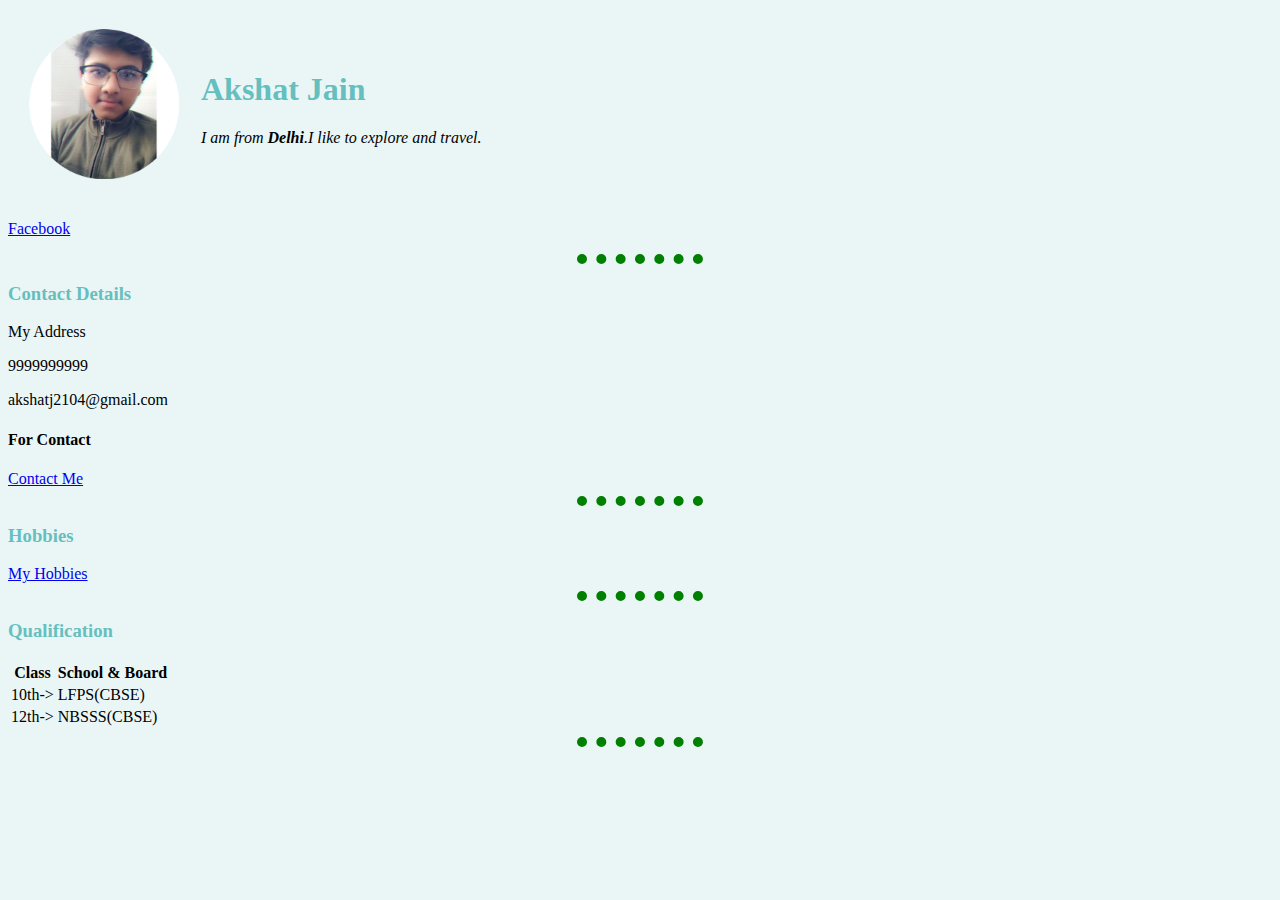
<file: index.html>
<!DOCTYPE html>
<html lang="en" dir="ltr">
<head>
<meta charset="utf-8">
<title>Akshat's Personal Site</title>
<link rel="stylesheet" href="css/styles.css">
<style>
  img{
    height: 150px
  }
</style>
</head>
<body>
  <table cellspacing="20">
    <tr>
      <td>
      <img src="images\akshat.png"alt="Akshat Profile Picture">
      </td>
      <td>
        <h1>Akshat Jain</h1>
      <p><em>I am from <strong>Delhi</strong>.I like to explore and travel.</em></p>
</td>
    </tr>
  </table>
<p><a href="https://www.facebook.com/">Facebook</a></p>
<hr>
<h3>Contact Details</h3>
<p>My Address</p>
<p>9999999999</p>
<p>akshatj2104@gmail.com</p>
<h4>For Contact</h4>
<a href="contact-me.html">Contact Me</a><br>
<hr>
<h3>Hobbies</h3>
<a href="hobbies.html">My Hobbies</a>
<hr>
<h3>Qualification</h3>
<table>
<thead>
<tr>
  <th>Class </th>
  <th>School & Board</th>
</tr>
</thead>
<tbody>
  <tr>
    <td>10th-></td>
    <td>LFPS(CBSE)</td>
  </tr>
  <tr>
    <td>12th-></td>
    <td>NBSSS(CBSE)</td>
  </tr>
  </tbody>
<table cellspacing="2">
  <hr>
</table>
</html>
</file>
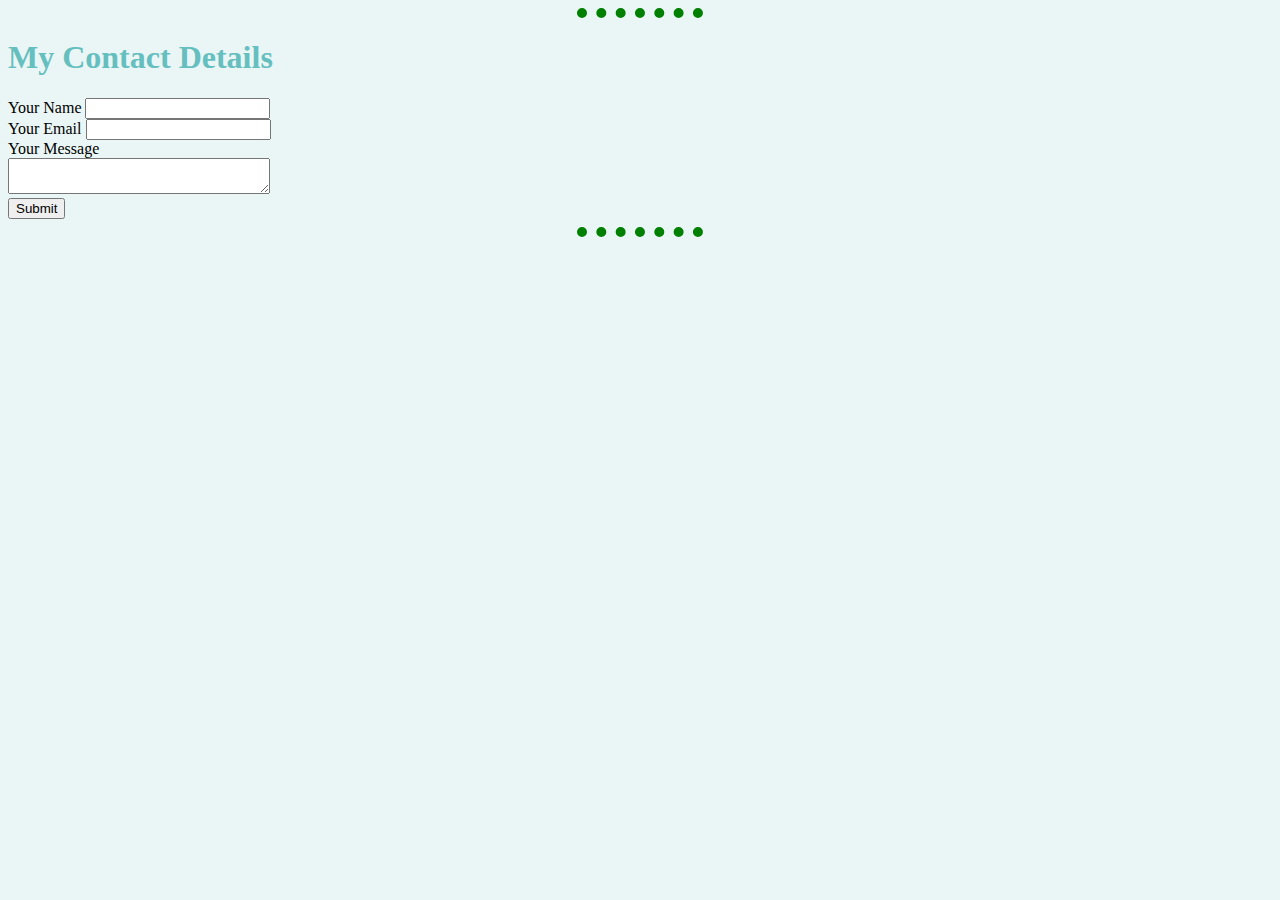
<file: contact-me.html>
<!DOCTYPE html>
<html lang="en" dir="ltr">
  <head>
    <meta charset="utf-8">
    <hr>
    <title>Contact-me</title>
    <link rel="stylesheet" href="css/styles.css">
  </head>
  <body>
    <h1>My Contact Details</h1>
    <form class="" action=<a href="mailto:akshatj2104@gmail.com?subject=feedback> method="post" enctype="text/plain">
      <label>Your Name</label>
      <input type="text" name="yourName" value=""><br>
      <label>Your Email</label>
      <input type="text" name="yourEnail" value=""><br>
      <label>Your Message</label><br>
      <textarea name="yourMessage rows="8" cols="30"></textarea><br>
      <input type="Submit" name="">
    </form>
    <hr>
  </body>
</html>
</file>
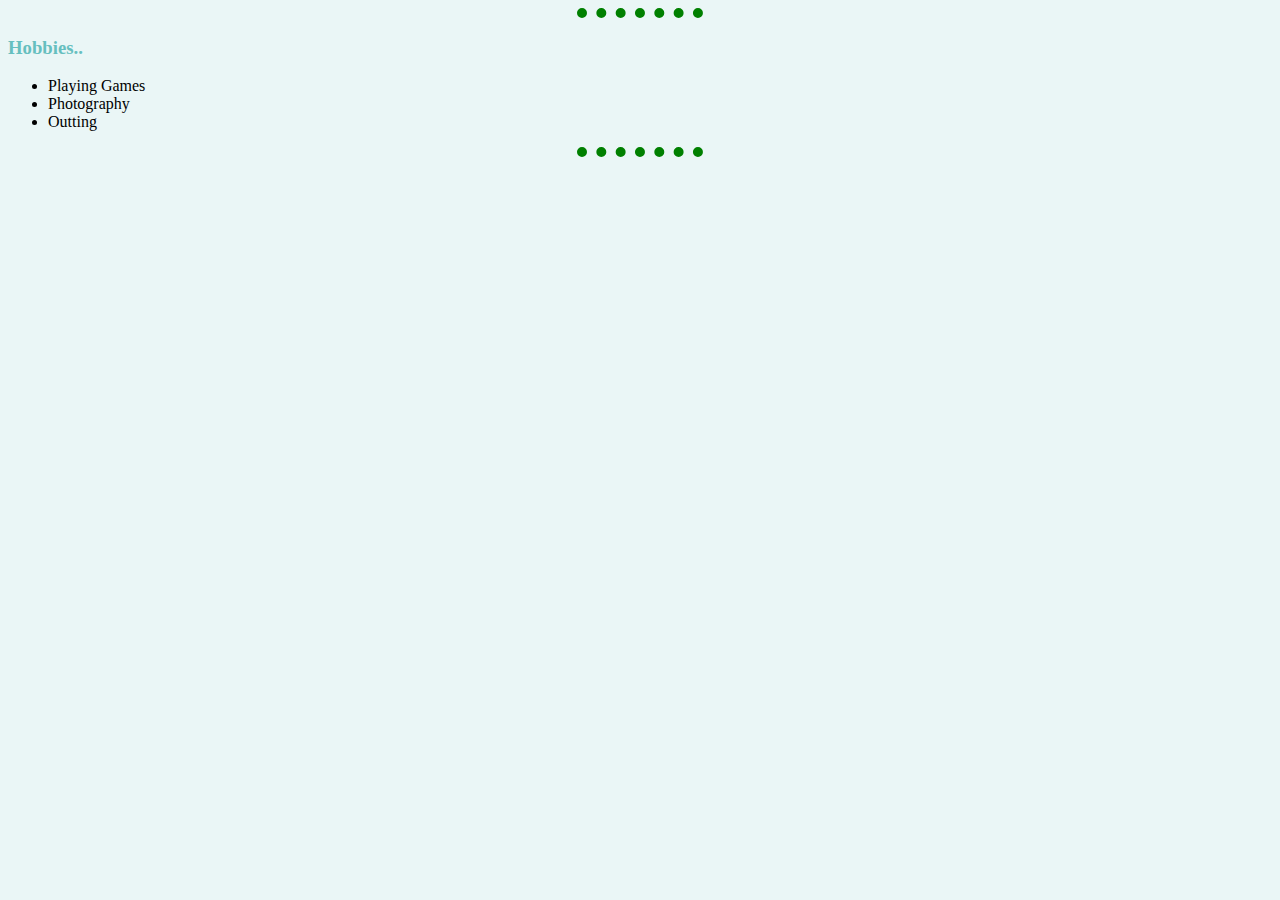
<file: hobbies.html>
<!DOCTYPE html>
<html lang="en" dir="ltr">
  <head>
    <meta charset="utf-8">
    <hr>
    <title>MyHobbies</title>
    <link rel="stylesheet" href="css/styles.css">
  </head>
  <body>
    <h3>Hobbies..</h3>
    <ul>
        <li>Playing Games</li>
        <li>Photography</li>
        <li>Outting</li>
    </ul>
    <hr>
  </body>
</html>
</file>
<file: css/styles.css>
body{
  background-color: #EAF6F6;
}
h1{
  color: #66BFBF
}
h3{
  color: #66BFBF
}
hr{
  border-style: none;
  border-top-style: dotted;
  border-color: green;
  border-width: 10px;
  width: 10%;
}
</file>
